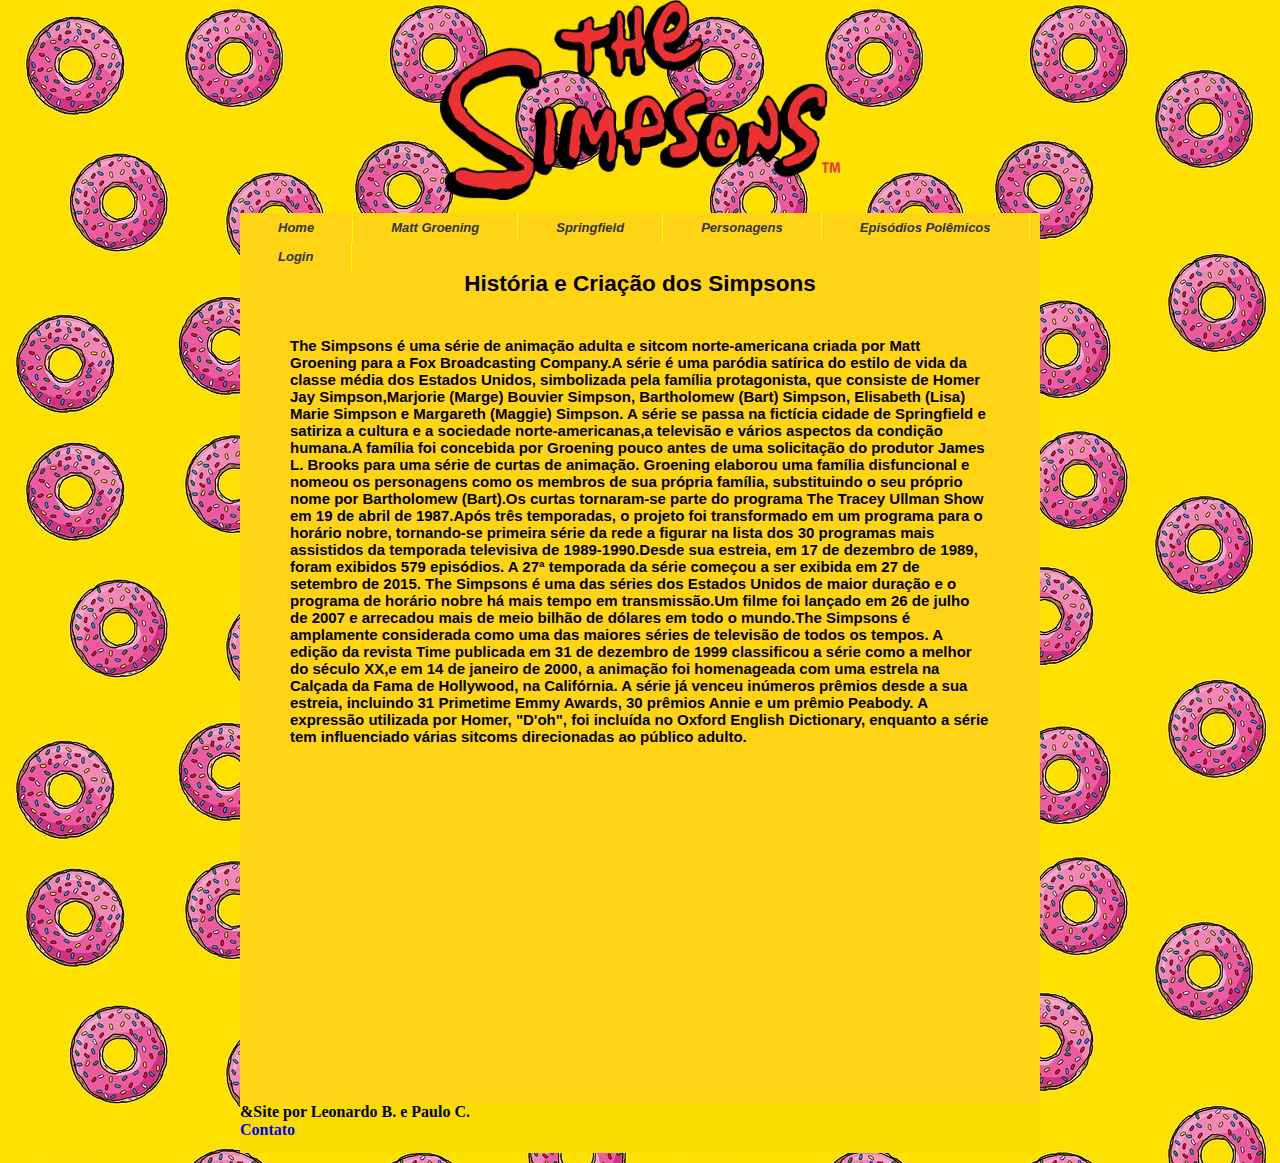
<file: Index.html>
<!DOCTYPE html>
<head>
    <meta charset="UTF-8">
<center><img src="Logo.png" width="400" height="200"></center>
<link rel="stylesheet" type="text/css" href="CSSsite.css"/>
	</head>
<body>
 <div id="site">
  <header>
  <nav>
  <ul class="menu">
        <li><a href="Index.html">Home</a></li>
		<li><a href="#">Matt Groening</a>
			<ul>
				<li><a href="MattHistoria.html">História</a></li>
				<li><a href="MattCriacoes.html">Criações</a></li>
			</ul>
		</li>
		<li><a href="PagSpringfield.html">Springfield</a></li>
		<li><a href="#">Personagens</a>				
			<ul>
				<li><a href="Homer.html">Homer Simpson</a></li>
				<li><a href="Marge.html">Marge Simpson</a></li>
				<li><a href="Bart.html">Bart Simpson</a></li>
				<li><a href="Lisa.html">Lisa Simpson</a></li>
				<li><a href="Maggie.html">Maggie Simpson</a></li>		
			</ul>
				</li>
        <li><a href="EpPolemicos.html">Episódios Polêmicos</a></li>
      <li><a href="Login.html">Login</a></li>
	</ul>
	</nav>
	</header>
	<article>
	<center>
	<h2>História e Criação dos Simpsons</h2>
	<font size="3">  <p>The Simpsons é uma série de animação adulta e sitcom norte-americana criada por Matt Groening para a Fox Broadcasting Company.A série é uma paródia satírica do estilo de vida da classe média dos Estados Unidos, simbolizada 
		pela família protagonista, que consiste de Homer Jay Simpson,Marjorie (Marge) Bouvier Simpson, Bartholomew (Bart) Simpson, Elisabeth (Lisa) Marie Simpson e Margareth (Maggie) Simpson. A série se passa na fictícia cidade de Springfield 
		e satiriza a cultura e a sociedade norte-americanas,a televisão e vários aspectos da condição humana.A família foi concebida por Groening pouco antes de uma solicitação do produtor James L. Brooks para uma série de curtas de animação.
		Groening elaborou uma família disfuncional e nomeou os personagens como os membros de sua própria família, substituindo o seu próprio nome por Bartholomew (Bart).Os curtas tornaram-se parte do programa The Tracey Ullman Show em 19 de 
		abril de 1987.Após três temporadas, o projeto foi transformado em um programa para o horário nobre, tornando-se primeira série da rede a figurar na lista dos 30 programas mais assistidos da temporada televisiva de 1989-1990.Desde sua 
		estreia, em 17 de dezembro de 1989, foram exibidos 579 episódios. A 27ª temporada da série começou a ser exibida em 27 de setembro de 2015. The Simpsons é uma das séries dos Estados Unidos de maior duração e o programa de horário nobre 
		há mais tempo em transmissão.Um filme foi lançado em 26 de julho de 2007 e arrecadou mais de meio bilhão de dólares em todo o mundo.The Simpsons é amplamente considerada como uma das maiores séries de televisão de todos os tempos. A edição
		da revista Time publicada em 31 de dezembro de 1999 classificou a série como a melhor do século XX,e em 14 de janeiro de 2000, a animação foi homenageada com uma estrela na Calçada da Fama de Hollywood, na Califórnia. A série já venceu 
		inúmeros prêmios desde a sua estreia, incluindo 31 Primetime Emmy Awards, 30 prêmios Annie e um prêmio Peabody. A expressão utilizada por Homer, "D'oh", foi incluída no Oxford English Dictionary, enquanto a série tem influenciado várias sitcoms 
		direcionadas ao público adulto.</p></font>
	<iframe width="560" height="315" src="https://www.youtube.com/embed/tmQLIVE44xA" frameborder="0" allowfullscreen></iframe>
	</center>
	</article>
  
	<footer>
		&Site por Leonardo B. e Paulo C.
		<br><a href="Contato.html">Contato</a>
	</footer>
	</div>	
	</body>
</html>
</file>
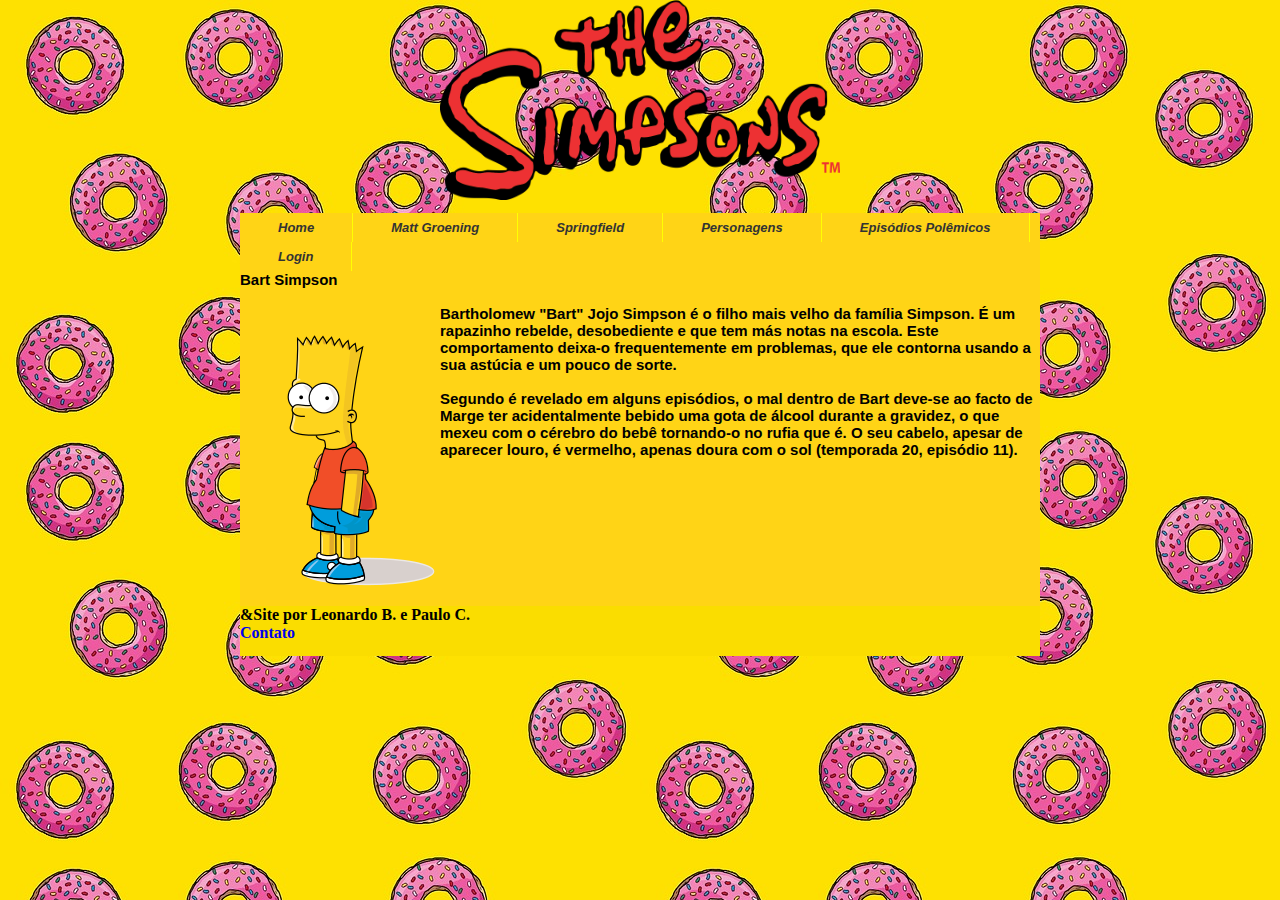
<file: Bart.html>
<!DOCTYPE html>
<head>
    <meta charset="UTF-8">
<center><img src="Logo.png" width="400" height="200"></center>
<link rel="stylesheet" type="text/css" href="CSSsite.css"/>
	</head>
<body>
 <div id="site">
  <header>
  <nav>
  <ul class="menu">
        <li><a href="Index.html">Home</a></li>
		<li><a href="#">Matt Groening</a>
			<ul>
				<li><a href="MattHistoria.html">História</a></li>
				<li><a href="MattCriacoes.html">Criações</a></li>
			</ul>
		</li>
		<li><a href="PagSpringfield.html">Springfield</a></li>
		<li><a href="#">Personagens</a>				
			<ul>
				<li><a href="Homer.html">Homer Simpson</a></li>
				<li><a href="Marge.html">Marge Simpson</a></li>
				<li><a href="Bart.html">Bart Simpson</a></li>
				<li><a href="Lisa.html">Lisa Simpson</a></li>
				<li><a href="Maggie.html">Maggie Simpson</a></li>	
			</ul>
				</li>
        <li><a href="EpPolemicos.html">Episódios Polêmicos</a></li>
      <li><a href="Login.html">Login</a></li>
	</ul>
	</nav>
	</header>
	<article>
	<!-- Parte futuramente em CSS-->
	<br><br>
	<font size="5"> <b>Bart Simpson </font>
	<br><br>
	<div class="Homer">
	<img src="Bart.png">
	</div>
	<font size="3">
	Bartholomew "Bart" Jojo Simpson é o filho
	mais velho da família Simpson. É um rapazinho
	rebelde, desobediente e que tem más notas na
	escola. Este comportamento deixa-o frequentemente
	em problemas, que ele contorna usando a sua astúcia e um pouco de sorte.<br>
	<br>
	Segundo é revelado em alguns episódios, o mal
	dentro de Bart deve-se ao facto de Marge ter
	acidentalmente bebido uma gota de álcool durante
	a gravidez, o que mexeu com o cérebro do bebê
	tornando-o no rufia que é. O seu cabelo, apesar
	de aparecer louro, é vermelho, apenas doura com o sol (temporada 20, episódio 11).<br>
	<br>
	</font>
	</article>
	<footer>
		&Site por Leonardo B. e Paulo C.
		<br><a href="Contato.html">Contato</a>
	</footer>
	</div>	
	</body>
</html>
</file>
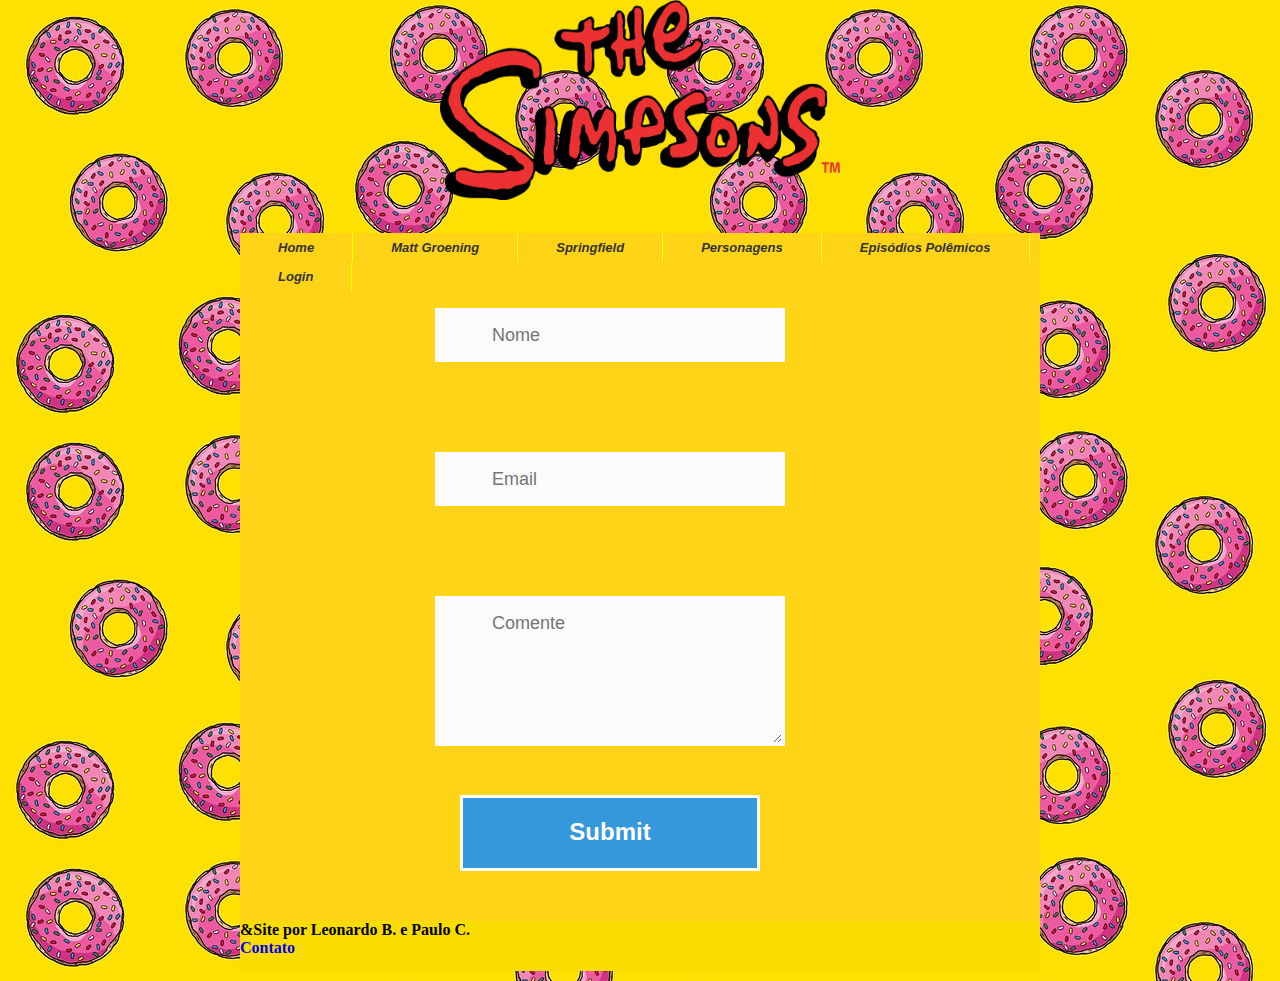
<file: Contato.html>
<!DOCTYPE html>
<html>
    <meta charset="UTF-8">
	<head>
	<center><img src="Logo.png" width="400" height="200"></center>
		<link rel="stylesheet" type="text/css" href="CSSsite.css"/>
	</head>
<body>
 <div id="site">
  <header>
  <nav>
  <ul class="menu">
        <li><a href="Index.html">Home</a></li>
		<li><a href="#">Matt Groening</a>
			<ul>
				<li><a href="MattHistoria.html">História</a></li>
				<li><a href="MattCriacoes.html">Criações</a></li>
			</ul>
		</li>
		<li><a href="PagSpringfield.html">Springfield</a></li>
		<li><a href="#">Personagens</a>				
			<ul>
				<li><a href="Homer.html">Homer Simpson</a></li>
				<li><a href="Marge.html">Marge Simpson</a></li>
				<li><a href="Bart.html">Bart Simpson</a></li>
				<li><a href="Lisa.html">Lisa Simpson</a></li>
				<li><a href="Maggie.html">Maggie Simpson</a></li>		
			</ul>
				</li>
        <li><a href="EpPolemicos.html">Episódios Polêmicos</a></li>   
      <li><a href="Login.html">Login</a></li>
	</ul>
	</nav>
	</header>
	<article>
	<center>
	<div id="form-main">
  <div id="form-div">
 
    <form class="form" name="form1" id="form1">
      
      <p class="name">
        <input name="name" type="text" class="feedback-input" pattern="[a-z\s]+$" placeholder="Nome" id="name" required>
      </p>
      
      <p class="email">
        <input name="email" type="email" class="feedback-input" id="email" placeholder="Email" required>
      </p>
      
      <p class="text">
        <textarea name="text" class="feedback-input" id="comment" placeholder="Comente" required></textarea>
      </p>
      
      
      <div class="submit">
        <input type="submit" id="button-blue"/>
      </div>
    </form>
	
  </div>
	</center>
	</article>
  
	<footer>
		&Site por Leonardo B. e Paulo C.
		<br><a href="Contato.html">Contato</a>
	</footer>
	</div>	
	</body>
</html>
</file>
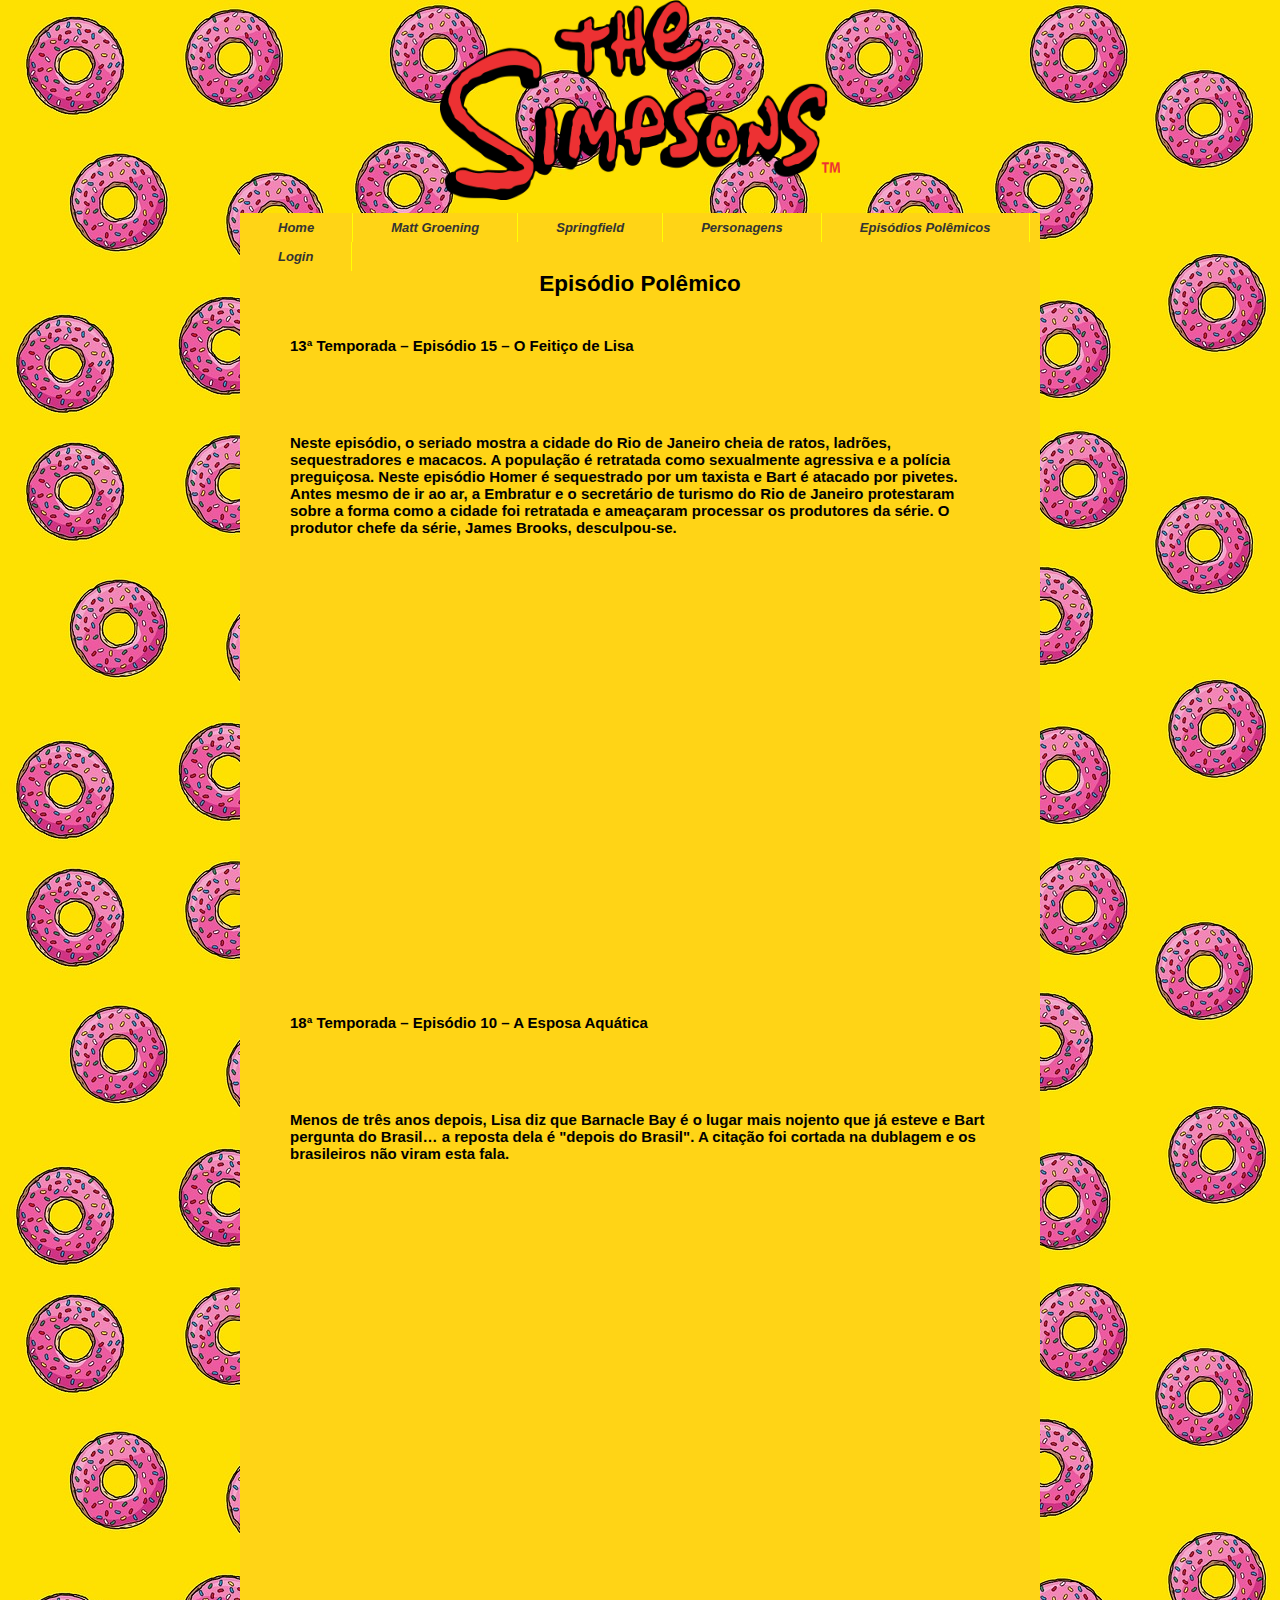
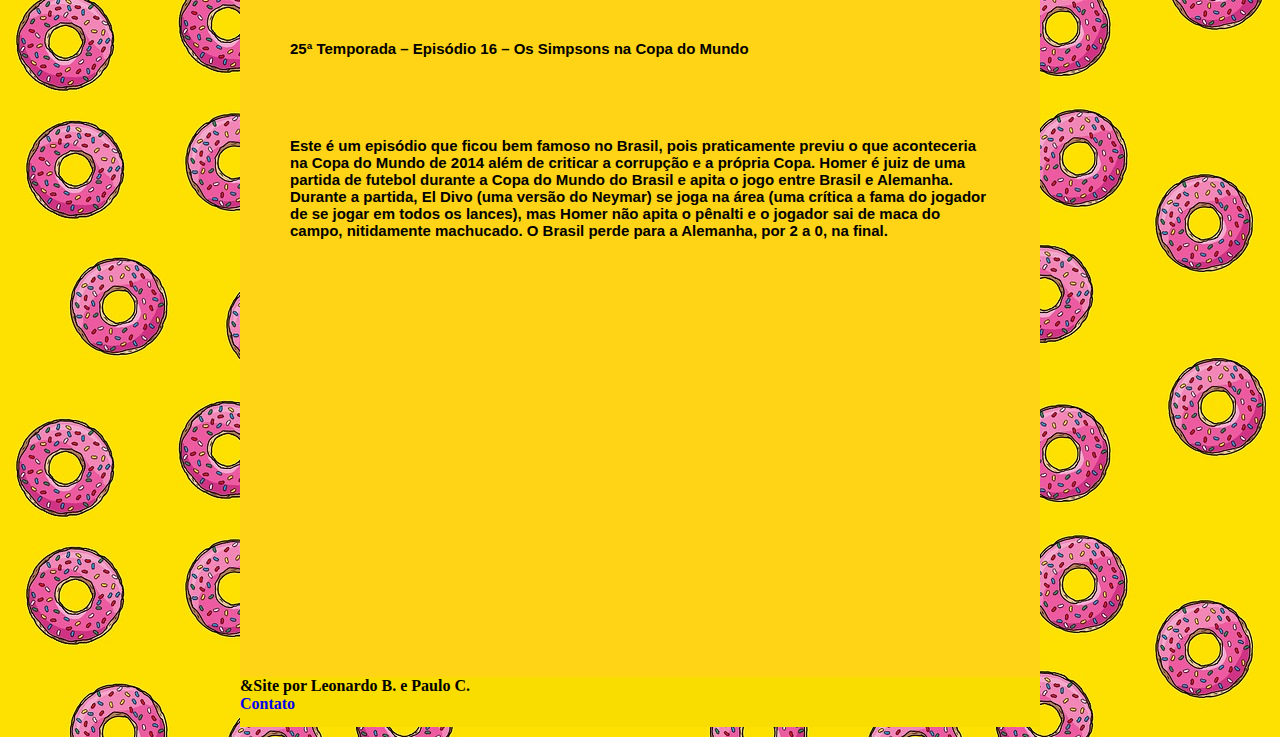
<file: EpPolemicos.html>
<!DOCTYPE html>
<head>
    <meta charset="UTF-8">
<center><img src="Logo.png" width="400" height="200"></center>
<link rel="stylesheet" type="text/css" href="CSSsite.css"/>
	</head>
<body>
 <div id="site">
  <header>
  <nav>
  <ul class="menu">
       <li><a href="Index.html">Home</a></li>
		<li><a href="#">Matt Groening</a>
			<ul>
				<li><a href="MattHistoria.html">História</a></li>
				<li><a href="MattCriacoes.html">Criações</a></li>
			</ul>
		</li>
		<li><a href="PagSpringfield.html">Springfield</a></li>
		<li><a href="#">Personagens</a>				
			<ul>
				<li><a href="Homer.html">Homer Simpson</a></li>
				<li><a href="Marge.html">Marge Simpson</a></li>
				<li><a href="Bart.html">Bart Simpson</a></li>
				<li><a href="Lisa.html">Lisa Simpson</a></li>
				<li><a href="Maggie.html">Maggie Simpson</a></li>	
			</ul>
				</li>
        <li><a href="EpPolemicos.html">Episódios Polêmicos</a></li> 
      <li><a href="Login.html">Login</a></li>
	</ul>
	</nav>
	</header>
	<article>
	<center>
	<h2>Episódio Polêmico</h2>
	<font>
	<p>13ª Temporada – Episódio 15 – O Feitiço de Lisa</p>
	<p>Neste episódio, o seriado mostra a cidade do Rio de Janeiro cheia de ratos, ladrões, sequestradores
	e macacos.  A população é retratada como sexualmente agressiva e a polícia preguiçosa. Neste episódio 
	Homer é sequestrado por um taxista e Bart é atacado por pivetes. Antes mesmo de ir ao ar, a Embratur e 
	o secretário de turismo do Rio de Janeiro protestaram sobre a forma como a cidade foi retratada e ameaçaram
	processar os produtores da série. O produtor chefe da série, James Brooks, desculpou-se.</p>
	<font/>
	<iframe src="https://player.vimeo.com/video/90722713" width="560" height="315" frameborder="0"  allowfullscreen></iframe></p>
	<font>
	<p>18ª Temporada – Episódio 10 – A Esposa Aquática</p>
	
	<p>Menos de três anos depois, Lisa diz que Barnacle Bay é o lugar mais nojento que já esteve e 
	Bart pergunta do Brasil… a reposta dela é "depois do Brasil". A citação foi cortada na dublagem 
	e os brasileiros não viram esta fala.</p>
	<font/>
	<p><iframe width="560" height="315" src="https://www.youtube.com/embed/_m87sdDzwHs" frameborder="0" allowfullscreen></iframe></p>
	<font>
	<p>25ª Temporada – Episódio 16 – Os Simpsons na Copa do Mundo</p>
	
	<p>Este é um episódio que ficou bem famoso no Brasil, pois praticamente previu o que aconteceria na Copa do Mundo de 2014 além 
	de criticar a corrupção e a própria Copa. Homer é juiz de uma partida de futebol durante a Copa do Mundo do Brasil e apita o 
	jogo entre Brasil e Alemanha. Durante a partida, El Divo (uma versão do Neymar) se joga na área (uma crítica a fama do jogador 
	de se jogar em todos os lances), mas Homer não apita o pênalti e o jogador sai de maca do campo, nitidamente machucado.	O Brasil
	perde para a Alemanha, por 2 a 0, na final.</p>
	<font/><p>
	<iframe width="560" height="315" src="https://www.youtube.com/embed/Yj9KfIc9BOI" frameborder="0" allowfullscreen></iframe>
	</p>
	</center>
	</article>
  
	<footer>
		&Site por Leonardo B. e Paulo C.
		<br><a href="Contato.html">Contato</a>
	</footer>
	</div>	
	</body>
</html>
</file>
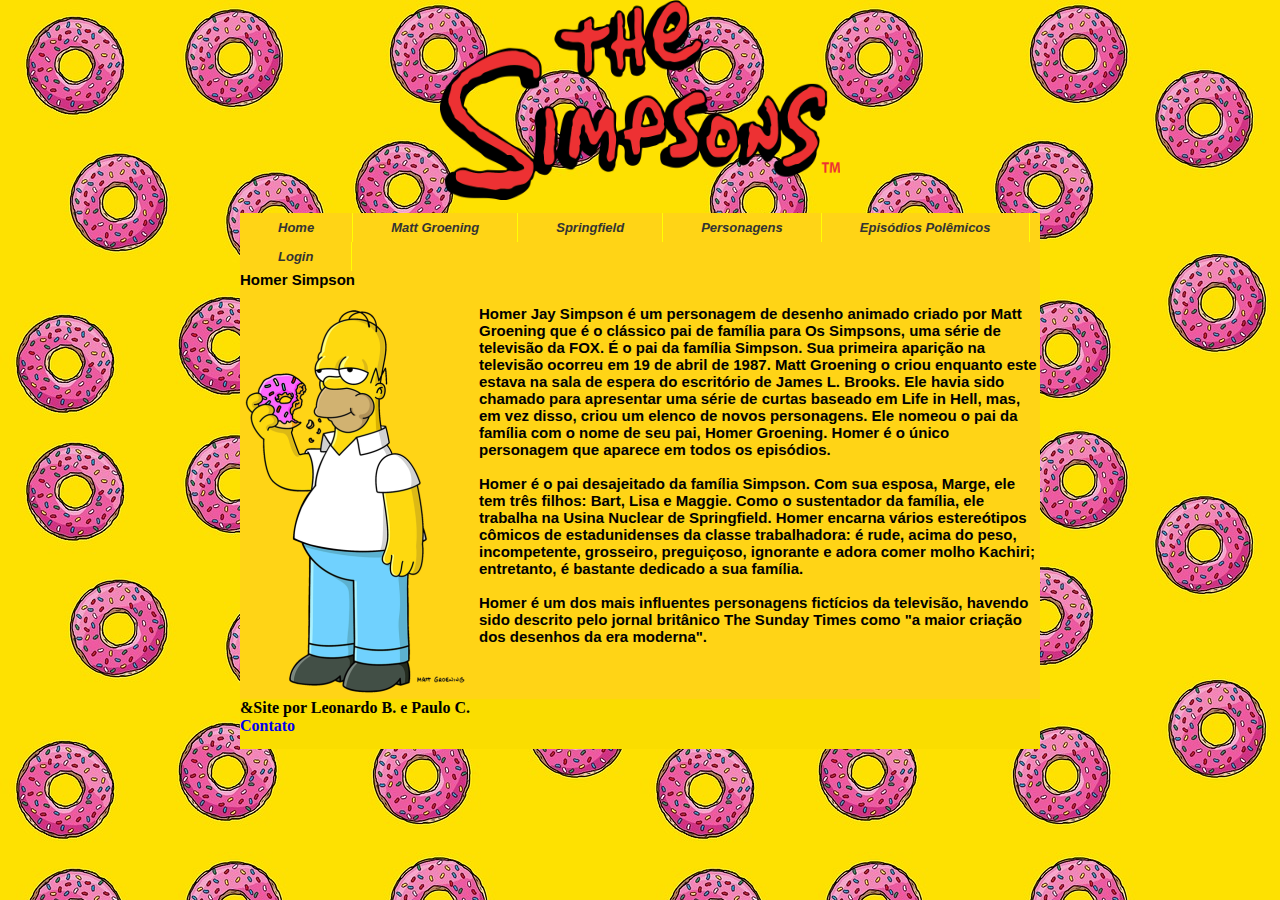
<file: Homer.html>
<!DOCTYPE html>
<head>
    <meta charset="UTF-8">
<center><img src="Logo.png" width="400" height="200"></center>
<link rel="stylesheet" type="text/css" href="CSSsite.css"/>
	</head>
<body>
 <div id="site">
  <header>
  <nav>
  <ul class="menu">
        <li><a href="Index.html">Home</a></li>
		<li><a href="#">Matt Groening</a>
			<ul>
				<li><a href="MattHistoria.html">História</a></li>
				<li><a href="MattCriacoes.html">Criações</a></li>
			</ul>
		</li>
		<li><a href="PagSpringfield.html">Springfield</a></li>
		<li><a href="#">Personagens</a>				
			<ul>
				<li><a href="Homer.html">Homer Simpson</a></li>
				<li><a href="Marge.html">Marge Simpson</a></li>
				<li><a href="Bart.html">Bart Simpson</a></li>
				<li><a href="Lisa.html">Lisa Simpson</a></li>
				<li><a href="Maggie.html">Maggie Simpson</a></li>	
			</ul>
				</li>
        <li><a href="EpPolemicos.html">Episódios Polêmicos</a></li>
      <li><a href="Login.html">Login</a></li>
	</ul>
	</nav>
	</header>
	<article>
	<!-- Parte futuramente em CSS-->
	<br><br>
	<font size="5"> <b>Homer Simpson </font>
	<br><br>
	<div class="Homer">
	<img src="Homer.png">
	</div>
	<font size="3">
	Homer Jay Simpson é um personagem de desenho animado
	criado por Matt Groening que é o clássico pai de família
	para Os Simpsons, uma série de televisão da FOX. É o pai
	da família Simpson. Sua primeira aparição na televisão 
	ocorreu em 19 de abril de 1987. Matt Groening o criou 
	enquanto este estava na sala de espera do escritório de 
	James L. Brooks. Ele havia sido chamado para apresentar 
	uma série de curtas baseado em Life in Hell, mas, em vez 
	disso, criou um elenco de novos personagens. Ele nomeou 
	o pai da família com o nome de seu pai, Homer Groening. 
	Homer é o único personagem que aparece em todos os episódios.<br>
	<br>
	Homer é o pai desajeitado da família Simpson. Com sua esposa,
	Marge, ele tem três filhos: Bart, Lisa e Maggie. Como o sustentador
	da família, ele trabalha na Usina Nuclear de Springfield. Homer 
	encarna vários estereótipos cômicos de estadunidenses da classe 
	trabalhadora: é rude, acima do peso, incompetente, grosseiro, preguiçoso,
	ignorante e adora comer molho Kachiri; entretanto, é bastante dedicado a sua família.<br>
	<br>
	Homer é um dos mais influentes personagens fictícios da televisão,
	havendo sido descrito pelo jornal britânico The Sunday Times como 
	"a maior criação dos desenhos da era moderna".<br>
	<br>
	</font>
	</article>
	<footer>
		&Site por Leonardo B. e Paulo C.
		<br><a href="Contato.html">Contato</a>
	</footer>
	</div>	
	</body>
</html>
</file>
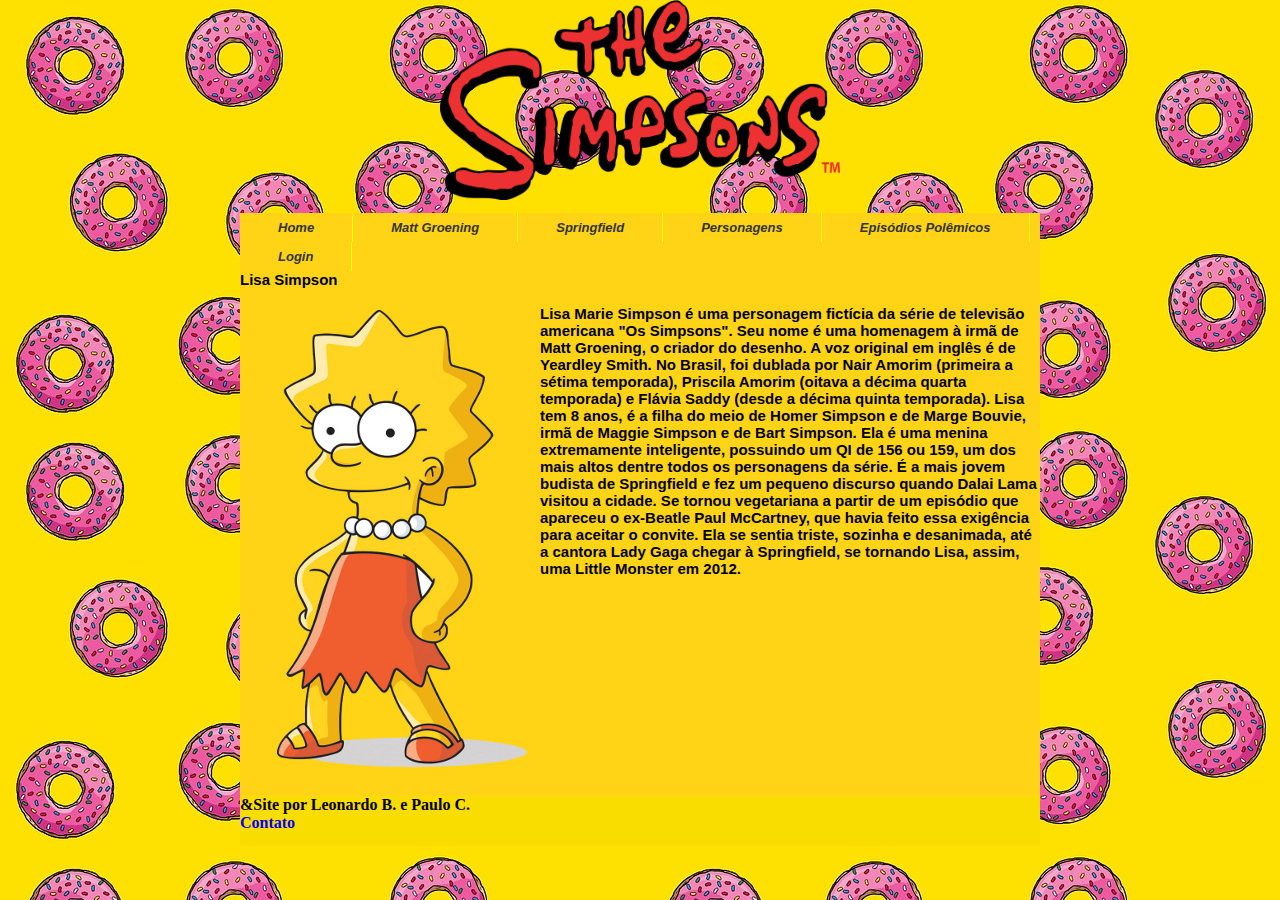
<file: Lisa.html>
<!DOCTYPE html>
<head>
    <meta charset="UTF-8">
<center><img src="Logo.png" width="400" height="200"></center>
<link rel="stylesheet" type="text/css" href="CSSsite.css"/>
	</head>
<body>
 <div id="site">
  <header>
  <nav>
  <ul class="menu">
        <li><a href="Index.html">Home</a></li>
		<li><a href="#">Matt Groening</a>
			<ul>
				<li><a href="MattHistoria.html">História</a></li>
				<li><a href="MattCriacoes.html">Criações</a></li>
			</ul>
		</li>
		<li><a href="PagSpringfield.html">Springfield</a></li>
		<li><a href="#">Personagens</a>				
			<ul>
				<li><a href="Homer.html">Homer Simpson</a></li>
				<li><a href="Marge.html">Marge Simpson</a></li>
				<li><a href="Bart.html">Bart Simpson</a></li>
				<li><a href="Lisa.html">Lisa Simpson</a></li>
				<li><a href="Maggie.html">Maggie Simpson</a></li>	
			</ul>
				</li>
        <li><a href="EpPolemicos.html">Episódios Polêmicos</a></li>  
      <li><a href="Login.html">Login</a></li>
	</ul>
	</nav>
	</header>
	<article>
	<!-- Parte futuramente em CSS-->
	<br><br>
	<font size="5"> <b>Lisa Simpson </font>
	<br><br>
	<div class="Homer">
	<img src="Lisa.png">
	</div>
	<font size="3">
	Lisa Marie Simpson é uma personagem fictícia
	da série de televisão americana "Os Simpsons".
	Seu nome é uma homenagem à irmã de Matt Groening,
	o criador do desenho. A voz original em inglês é
	de Yeardley Smith. No Brasil, foi dublada por
	Nair Amorim (primeira a sétima temporada), Priscila
	Amorim (oitava a décima quarta temporada) e Flávia
	Saddy (desde a décima quinta temporada). Lisa tem 8
	anos, é a filha do meio de Homer Simpson e de Marge
	Bouvie, irmã de Maggie Simpson e de Bart Simpson.
	Ela é uma menina extremamente inteligente, possuindo
	um QI de 156 ou 159, um dos mais altos dentre todos
	os personagens da série. É a mais jovem budista de
	Springfield e fez um pequeno discurso quando Dalai
	Lama visitou a cidade. Se tornou vegetariana a partir
	de um episódio que apareceu o ex-Beatle Paul McCartney,
	que havia feito essa exigência para aceitar o convite.
	Ela se sentia triste, sozinha e desanimada, até a cantora
	Lady Gaga chegar à Springfield, se tornando Lisa, assim, uma Little Monster em 2012.<br>
	<br>
	</font>
	</article>
	<footer>
		&Site por Leonardo B. e Paulo C.
		<br><a href="Contato.html">Contato</a>
	</footer>
	</div>	
	</body>
</html>
</file>
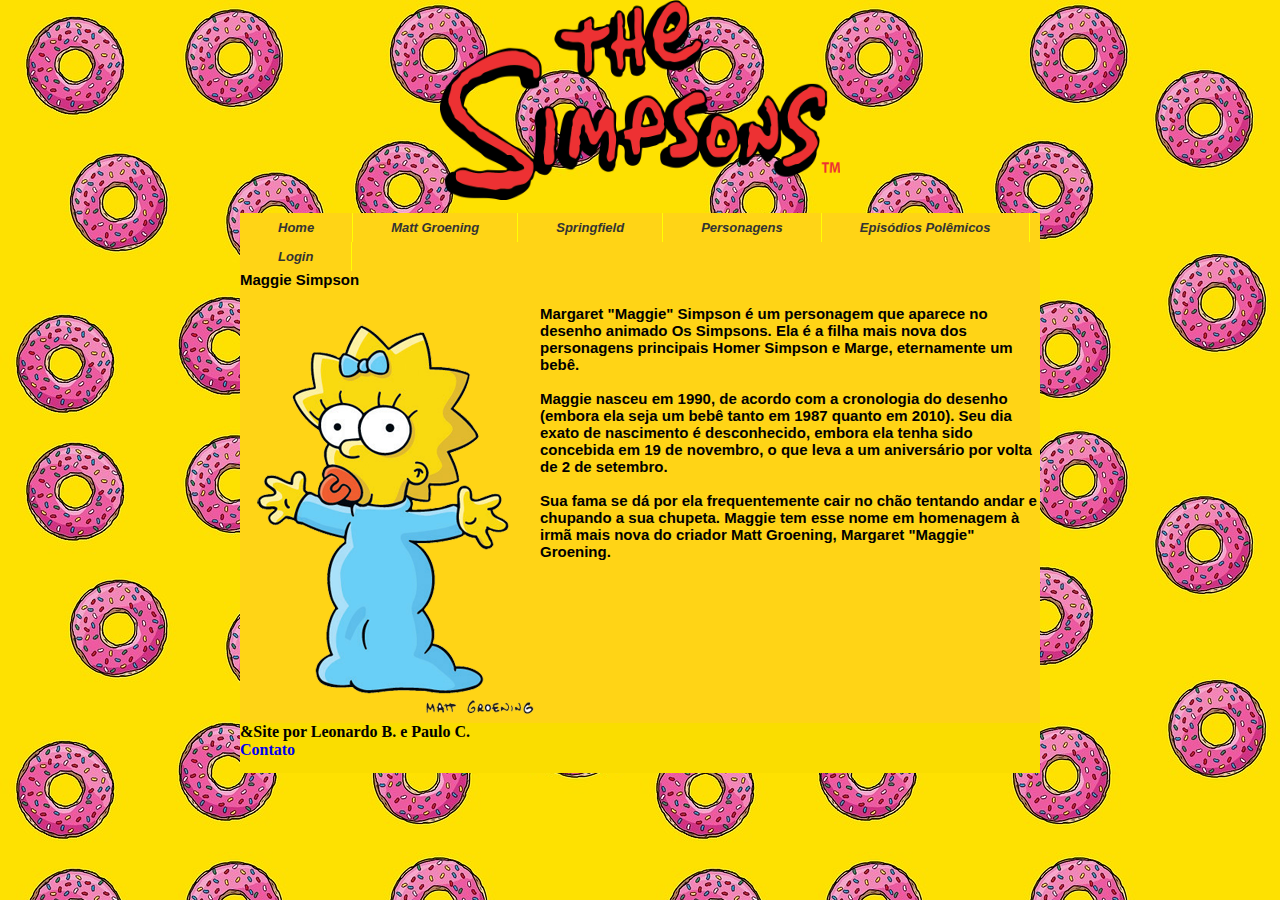
<file: Maggie.html>
<!DOCTYPE html>
<head>
    <meta charset="UTF-8">
<center><img src="Logo.png" width="400" height="200"></center>
<link rel="stylesheet" type="text/css" href="CSSsite.css"/>
	</head>
<body>
 <div id="site">
  <header>
  <nav>
  <ul class="menu">
       <li><a href="Index.html">Home</a></li>
		<li><a href="#">Matt Groening</a>
			<ul>
				<li><a href="MattHistoria.html">História</a></li>
				<li><a href="MattCriacoes.html">Criações</a></li>
			</ul>
		</li>
		<li><a href="#">Springfield</a></li>
		<li><a href="#">Personagens</a>				
			<ul>
				<li><a href="Homer.html">Homer Simpson</a></li>
				<li><a href="Marge.html">Marge Simpson</a></li>
				<li><a href="Bart.html">Bart Simpson</a></li>
				<li><a href="Lisa.html">Lisa Simpson</a></li>
				<li><a href="Maggie.html">Maggie Simpson</a></li>	
			</ul>
				</li>
        <li><a href="EpPolemicos.html">Episódios Polêmicos</a></li>  
      <li><a href="Login.html">Login</a></li>
	</ul>
	</nav>
	</header>
	<article>
	<!-- Parte futuramente em CSS-->
	<br><br>
	<font size="5"> <b>Maggie Simpson </font>
	<br><br>
	<div class="Homer">
	<img src="Maggie.png">
	</div>
	<font size="3">
	Margaret "Maggie" Simpson é um personagem que
	aparece no desenho animado Os Simpsons. Ela é
	a filha mais nova dos personagens principais 
	Homer Simpson e Marge, eternamente um bebê.<br>
	<br>
	Maggie nasceu em 1990, de acordo com a cronologia
	do desenho (embora ela seja um bebê tanto em 1987
	quanto em 2010). Seu dia exato de nascimento é 
	desconhecido, embora ela tenha sido concebida em
	19 de novembro, o que leva a um aniversário por volta de 2 de setembro.<br>
	<br>
	Sua fama se dá por ela frequentemente cair 
	no chão tentando andar e chupando a sua chupeta.
	Maggie tem esse nome em homenagem à irmã mais
	nova do criador Matt Groening, Margaret "Maggie" Groening.<br>
	<br>
	</font>
	</article>
	<footer>
		&Site por Leonardo B. e Paulo C.
		<br><a href="Contato.html">Contato</a>
	</footer>
	</div>	
	</body>
</html>
</file>
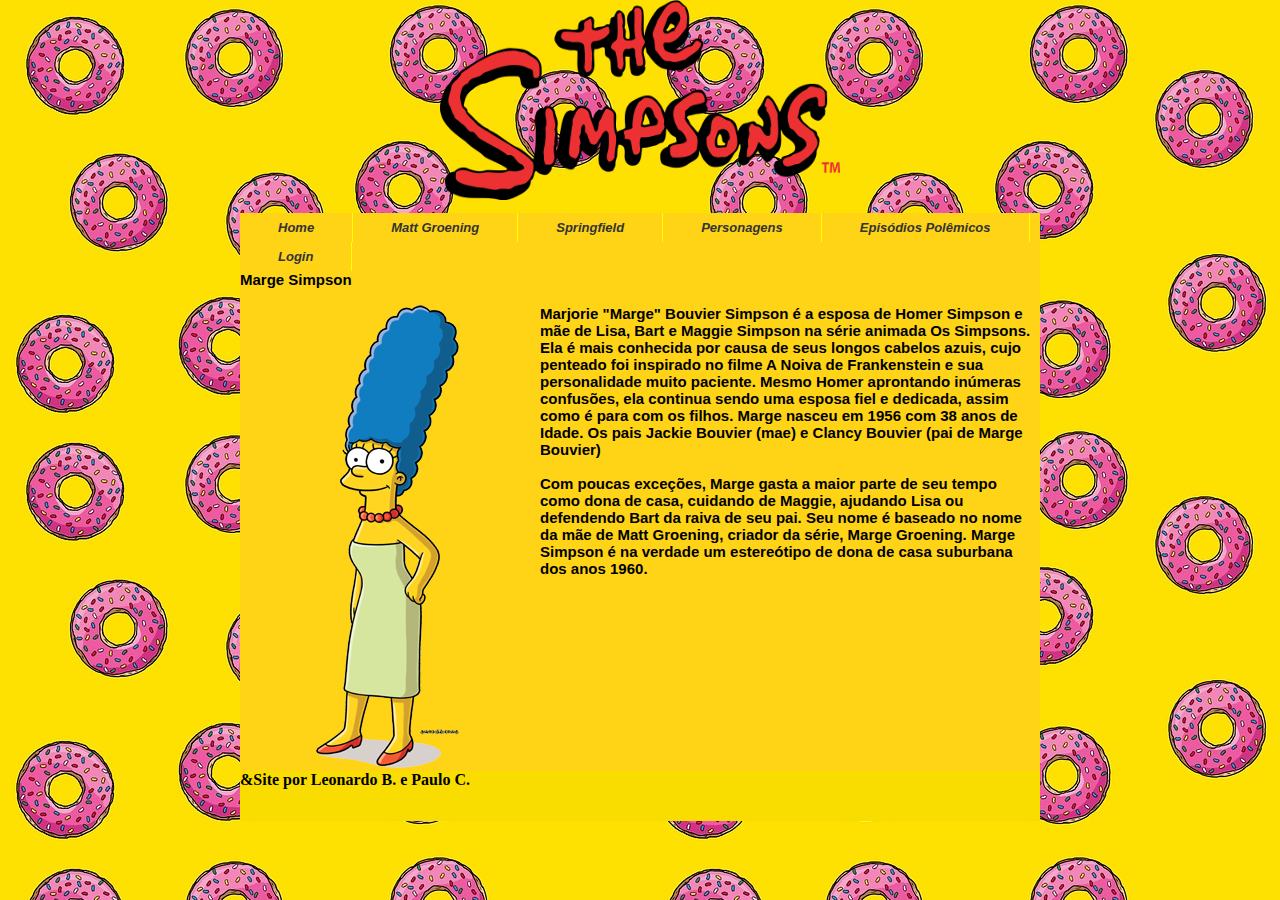
<file: Marge.html>
<!DOCTYPE html>
<head>
    <meta charset="UTF-8">
<center><img src="Logo.png" width="400" height="200"></center>
<link rel="stylesheet" type="text/css" href="CSSsite.css"/>
	</head>
<body>
 <div id="site">
  <header>
  <nav>
  <ul class="menu">
       <li><a href="Index.html">Home</a></li>
		<li><a href="#">Matt Groening</a>
			<ul>
				<li><a href="MattHistoria.html">História</a></li>
				<li><a href="MattCriacoes.html">Criações</a></li>
			</ul>
		</li>
		<li><a href="PagSpringfield.html">Springfield</a></li>
		<li><a href="#">Personagens</a>				
			<ul>
				<li><a href="Homer.html">Homer Simpson</a></li>
				<li><a href="Marge.html">Marge Simpson</a></li>
				<li><a href="Bart.html">Bart Simpson</a></li>
				<li><a href="Lisa.html">Lisa Simpson</a></li>
				<li><a href="Maggie.html">Maggie Simpson</a></li>	
			</ul>
				</li>
        <li><a href="EpPolemicos.html">Episódios Polêmicos</a></li>
      <li><a href="Login.html">Login</a></li>
	</ul>
	</nav>
	</header>
	<article>
	<!-- Parte futuramente em CSS-->
	<br><br>
	<font size="5"> <b>Marge Simpson </font>
	<br><br>
	<div class="Homer">
	<img src="Marge.png">
	</div>
	<font size="3">
	Marjorie "Marge" Bouvier Simpson é a esposa de Homer 
	Simpson e mãe de Lisa, Bart e Maggie Simpson na série
	animada Os Simpsons. Ela é mais conhecida por causa
	de seus longos cabelos azuis, cujo penteado foi inspirado
	no filme A Noiva de Frankenstein e sua personalidade
	muito paciente. Mesmo Homer aprontando inúmeras confusões,
	ela continua sendo uma esposa fiel e dedicada, assim como
	é para com os filhos. Marge nasceu em 1956 com 38 anos de Idade.
	Os pais Jackie Bouvier (mae) e Clancy Bouvier (pai de Marge Bouvier)<br>
	<br>
	Com poucas exceções, Marge gasta a maior parte de seu tempo
	como dona de casa, cuidando de Maggie, ajudando Lisa ou
	defendendo Bart da raiva de seu pai. Seu nome é baseado
	no nome da mãe de Matt Groening, criador da série, Marge
	Groening. Marge Simpson é na verdade um estereótipo de
	dona de casa suburbana dos anos 1960.<br>
	<br>
	</font>
	</article>
	<footer>
		&Site por Leonardo B. e Paulo C.
	</footer>
	</div>	
	</body>
</html>
</file>
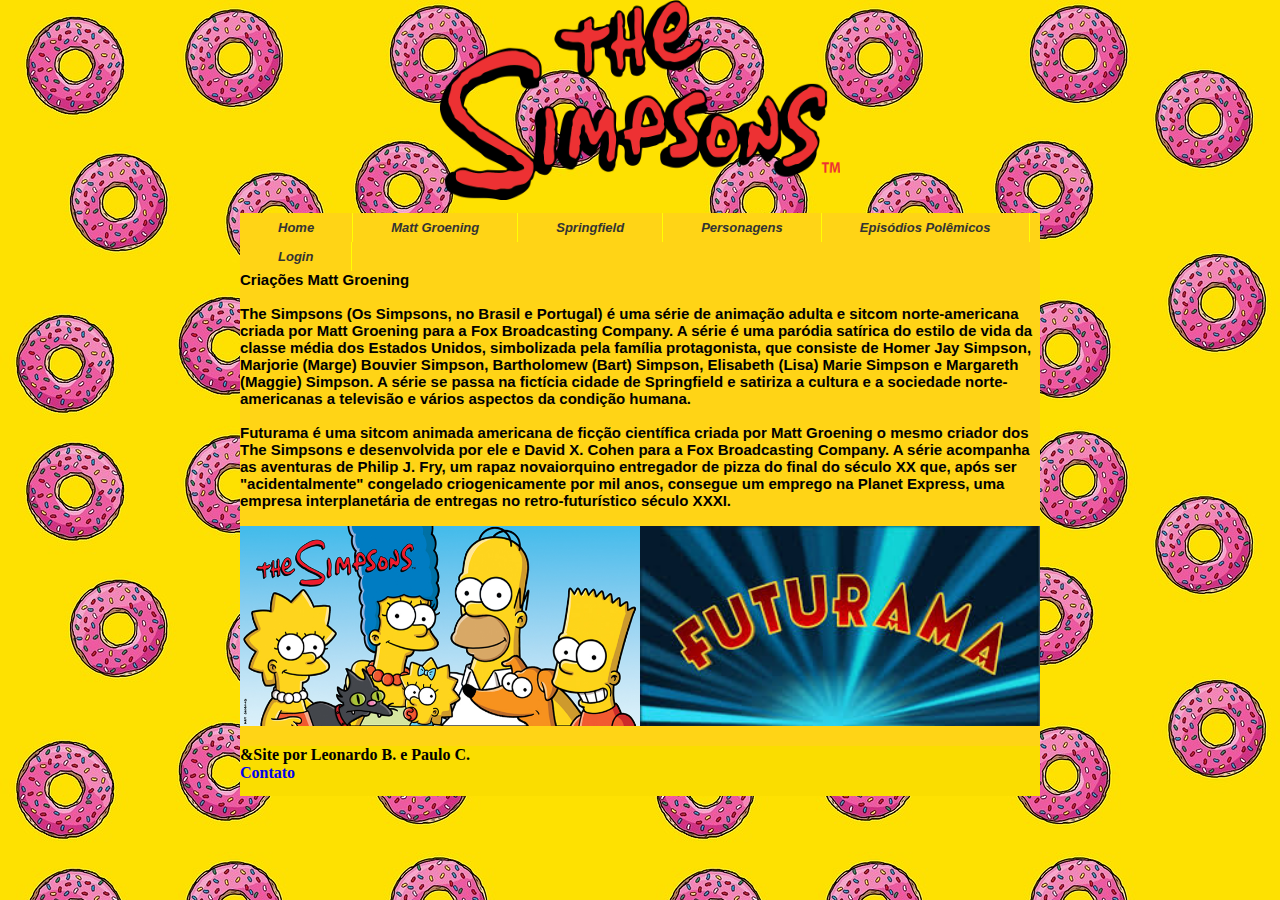
<file: MattCriacoes.html>
<!DOCTYPE html>
<head>
    <meta charset="UTF-8">
<center><img src="Logo.png" width="400" height="200"></center>
<link rel="stylesheet" type="text/css" href="CSSsite.css"/>
	</head>
<body>
 <div id="site">
  <header>
  <nav>
  <ul class="menu">
        <li><a href="Index.html">Home</a></li>
		<li><a href="#">Matt Groening</a>
			<ul>
				<li><a href="MattHistoria.html">História</a></li>
				<li><a href="MattCriacoes.html">Criações</a></li>
			</ul>
		</li>
		<li><a href="PagSpringfield.html">Springfield</a></li>
		<li><a href="#">Personagens</a>				
			<ul>
				<li><a href="Homer.html">Homer Simpson</a></li>
				<li><a href="Marge.html">Marge Simpson</a></li>
				<li><a href="Bart.html">Bart Simpson</a></li>
				<li><a href="Lisa.html">Lisa Simpson</a></li>
				<li><a href="Maggie.html">Maggie Simpson</a></li>	
			</ul>
				</li>
        <li><a href="EpPolemicos.html">Episódios Polêmicos</a></li>  
      <li><a href="Login.html">Login</a></li>
	</ul>
	</nav>
	</header>
	<article>
	<!-- Parte futuramente em CSS-->
	<br><br>
	<br>
	<font size="5"> <b>Criações Matt Groening </font>
	<br><br>
	<font size="3">
	 The Simpsons (Os Simpsons, no Brasil e Portugal) é uma série de
	 animação adulta e sitcom norte-americana criada por Matt Groening
	 para a Fox Broadcasting Company. A série é uma paródia satírica
	 do estilo de vida da classe média dos Estados Unidos, simbolizada
	 pela família protagonista, que consiste de Homer Jay Simpson, Marjorie
	 (Marge) Bouvier Simpson, Bartholomew (Bart) Simpson, Elisabeth (Lisa)
	 Marie Simpson e Margareth (Maggie) Simpson. A série se passa na fictícia
	 cidade de Springfield e satiriza a cultura e a sociedade norte-americanas
	 a televisão e vários aspectos da condição humana.<br>
	 <br>
	 Futurama é uma sitcom animada americana de ficção científica criada por Matt
	 Groening o mesmo criador dos The Simpsons e desenvolvida por ele e David X.
	 Cohen para a Fox Broadcasting Company. A série acompanha as aventuras de Philip
	 J. Fry, um rapaz novaiorquino entregador de pizza do final do século XX que, 
	 após ser "acidentalmente" congelado criogenicamente por mil anos, consegue um
	 emprego na Planet Express, uma empresa interplanetária de entregas no retro-futurístico século XXXI.<br>
	 <br>
	 <img src="Simpsons.jpg" height="200" width="400"><img src="Futurama.jpg" height="200" width="400"><br>
	 <br>
	 </font> 
	</article>
	<footer>
		&Site por Leonardo B. e Paulo C.
		<br><a href="Contato.html">Contato</a>
	</footer>
	</div>	
	</body>
</html>
</file>
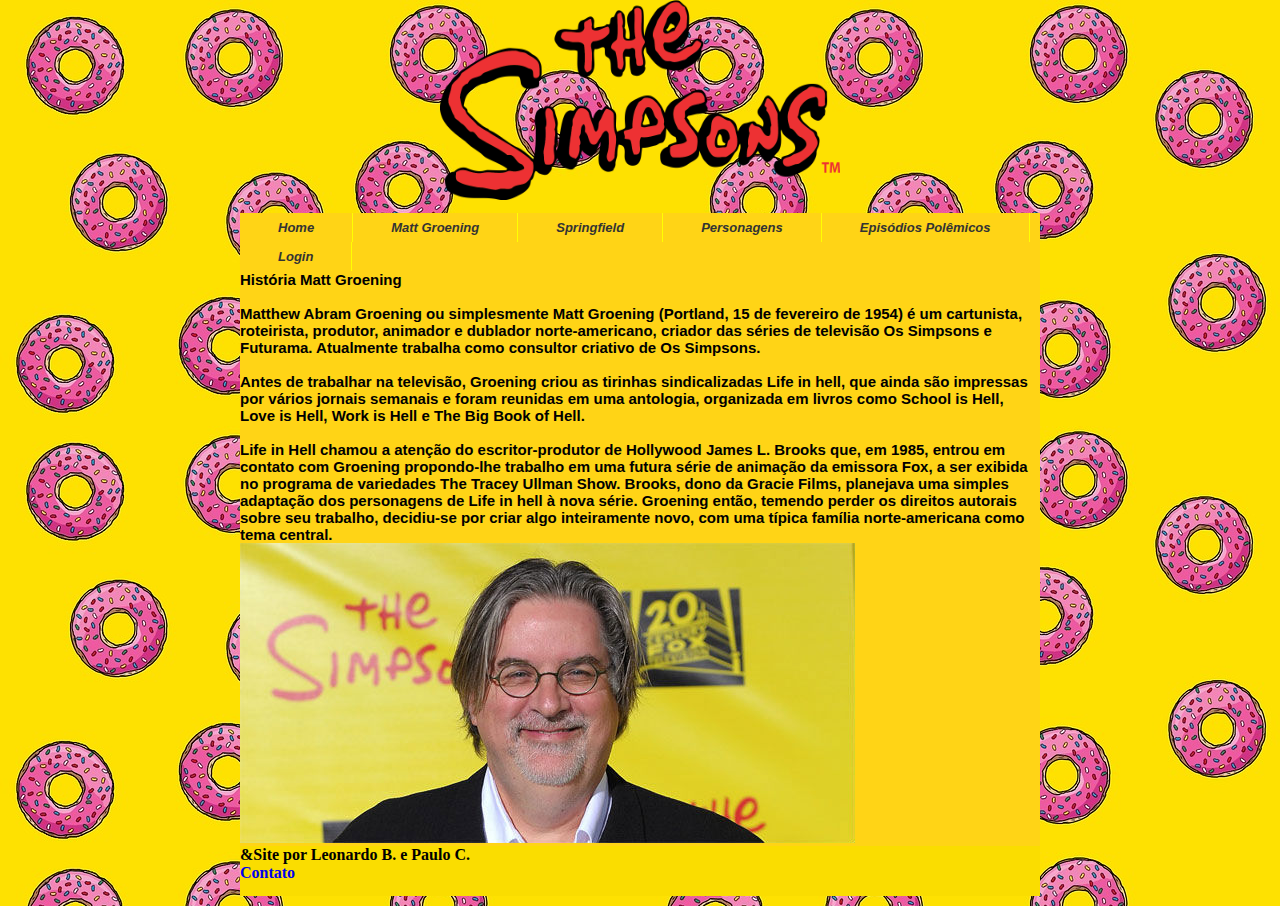
<file: MattHistoria.html>
<!DOCTYPE html>
<head>
    <meta charset="UTF-8">
<center><img src="Logo.png" width="400" height="200"></center>
<link rel="stylesheet" type="text/css" href="CSSsite.css"/>
	</head>
<body>
 <div id="site">
  <header>
  <nav>
  <ul class="menu">
       <li><a href="Index.html">Home</a></li>
		<li><a href="#">Matt Groening</a>
			<ul>
				<li><a href="MattHistoria.html">História</a></li>
				<li><a href="MattCriacoes.html">Criações</a></li>
			</ul>
		</li>
		<li><a href="PagSpringfield.html">Springfield</a></li>
		<li><a href="#">Personagens</a>				
			<ul>
				<li><a href="Homer.html">Homer Simpson</a></li>
				<li><a href="Marge.html">Marge Simpson</a></li>
				<li><a href="Bart.html">Bart Simpson</a></li>
				<li><a href="Lisa.html">Lisa Simpson</a></li>
				<li><a href="Maggie.html">Maggie Simpson</a></li>	
			</ul>
				</li>
        <li><a href="EpPolemicos.html">Episódios Polêmicos</a></li> 
      <li><a href="Login.html">Login</a></li>
	</ul>
	</nav>
	</header>
	<article>
	<!-- Parte futuramente em CSS-->
	<br><br>
	<br>
	<font size="5"> <b>História Matt Groening </font>
	<br><br>
	<font size="3">
	 Matthew Abram Groening ou simplesmente Matt Groening (Portland, 15 de fevereiro de 1954)
	 é um cartunista, roteirista, produtor, animador e dublador norte-americano, criador das 
	 séries de televisão Os Simpsons e Futurama. Atualmente trabalha como consultor criativo 
	 de Os Simpsons. <br>
	 <br>
	 Antes de trabalhar na televisão, Groening criou as tirinhas sindicalizadas Life in hell,
	 que ainda são impressas por vários jornais semanais e foram reunidas em uma antologia, 
	 organizada em livros como School is Hell, Love is Hell, Work is Hell e The Big Book of Hell.<br>
	 <br>
	 Life in Hell chamou a atenção do escritor-produtor de Hollywood James L. Brooks que, em 1985,
	 entrou em contato com Groening propondo-lhe trabalho em uma futura série de animação da emissora
	 Fox, a ser exibida no programa de variedades The Tracey Ullman Show. Brooks, dono da Gracie Films,
	 planejava uma simples adaptação dos personagens de Life in hell à nova série. Groening então, temendo
	 perder os direitos autorais sobre seu trabalho, decidiu-se por criar algo inteiramente novo, com uma
	 típica família norte-americana como tema central.
	 <br>
	 <img src="Matt.jpg">
	 </font> 
	</article>
	<footer>
		&Site por Leonardo B. e Paulo C.
		<br><a href="Contato.html">Contato</a>
	</footer>
	</div>	
	</body>
</html>
</file>
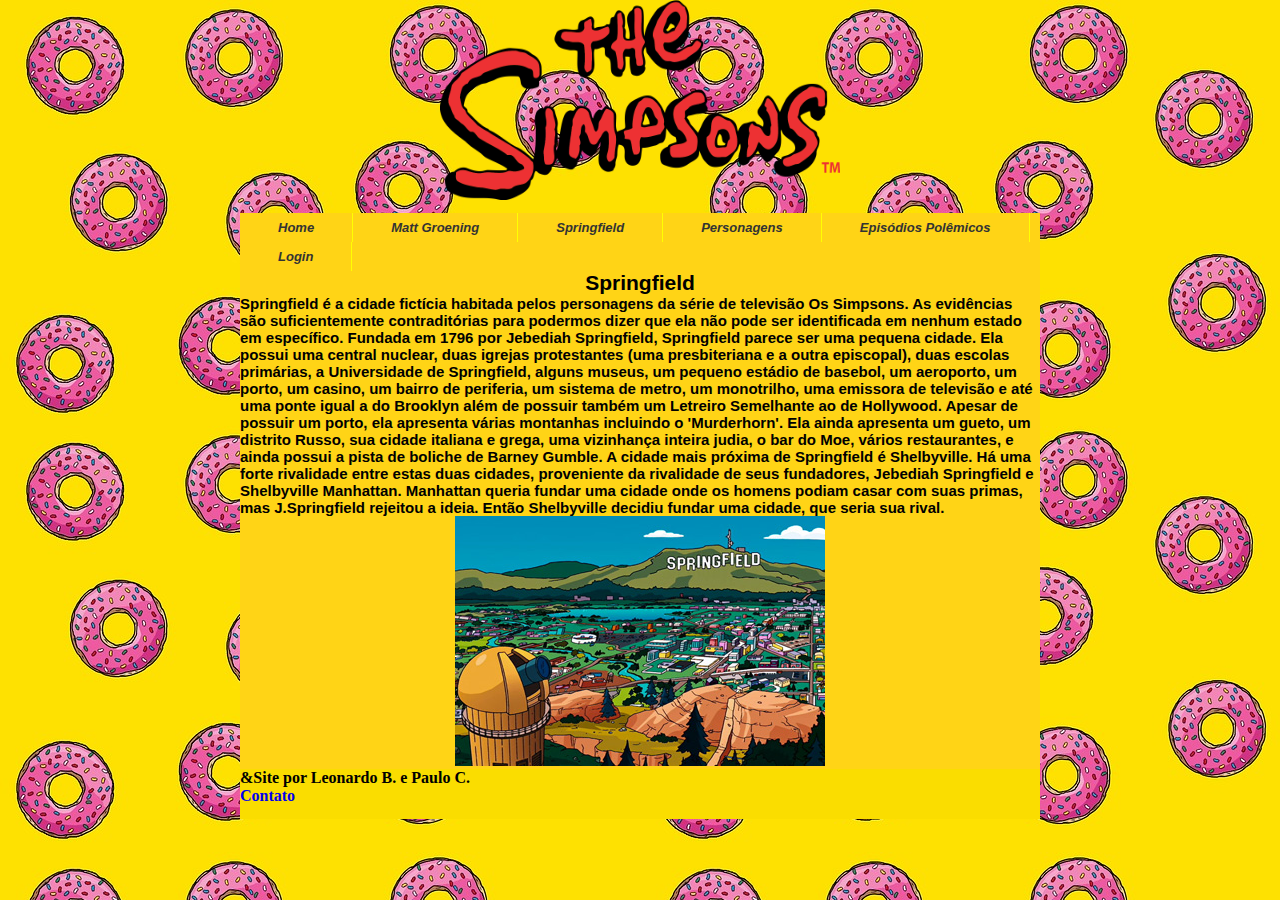
<file: PagSpringfield.html>
<!DOCTYPE html>
<head>
    <meta charset="UTF-8">
<center><img src="Logo.png" width="400" height="200"></center>
<link rel="stylesheet" type="text/css" href="CSSsite.css"/>
	</head>
<body>
 <div id="site">
  <header>
  <nav>
  <ul class="menu">
        <li><a href="Index.html">Home</a></li>
		<li><a href="#">Matt Groening</a>
			<ul>
				<li><a href="MattHistoria.html">História</a></li>
				<li><a href="MattCriacoes.html">Criações</a></li>
			</ul>
		</li>
		<li><a href="PagSpringfield.html">Springfield</a>		</li>
		<li><a href="#">Personagens</a>				
			<ul>
				<li><a href="Homer.html">Homer Simpson</a></li>
				<li><a href="Marge.html">Marge Simpson</a></li>
				<li><a href="Bart.html">Bart Simpson</a></li>
				<li><a href="Lisa.html">Lisa Simpson</a></li>
				<li><a href="Maggie.html">Maggie Simpson</a></li>		
			</ul>
				</li>
        <li><a href="EpPolemicos.html">Episódios Polêmicos</a></li>   
      <li><a href="Login.html">Login</a></li>
	</ul>
	</nav>
	</header>
	<article id="texto">
	<center>
	<h2>Springfield</h2>
	</center>
	<font>
	
	Springfield é a cidade fictícia habitada pelos personagens da série de televisão Os Simpsons.
	As evidências são suficientemente contraditórias para podermos dizer que ela não pode ser identificada em nenhum estado em específico.
Fundada em 1796 por Jebediah Springfield, Springfield parece ser uma pequena cidade.
Ela possui uma central nuclear, duas igrejas protestantes (uma presbiteriana e a outra episcopal), duas escolas primárias, a Universidade de 
Springfield, alguns museus, um pequeno estádio de basebol, um aeroporto, um porto, um casino, um bairro de periferia, um sistema de metro, um monotrilho,
 uma emissora de televisão e até uma ponte igual a do Brooklyn além de possuir também um Letreiro Semelhante ao de Hollywood. Apesar de possuir um porto, 
 ela apresenta várias montanhas incluindo o 'Murderhorn'. Ela ainda apresenta um gueto, um distrito Russo, sua cidade italiana e grega, uma vizinhança inteira 
 judia, o bar do Moe, vários restaurantes, e ainda possui a pista de boliche de Barney Gumble.
A cidade mais próxima de Springfield é Shelbyville. Há uma forte rivalidade entre estas duas cidades, proveniente da rivalidade de seus fundadores,
 Jebediah Springfield e Shelbyville Manhattan. Manhattan queria fundar uma cidade onde os homens podiam casar com suas primas, mas J.Springfield rejeitou a ideia. 
 Então Shelbyville decidiu fundar uma cidade, que seria sua rival.
	</font>
	<center>
	<img src="Springfield.jpg" alt="Springfield">
	</center>
	</article>
  
	<footer>
		&Site por Leonardo B. e Paulo C.
		<br><a href="Contato.html">Contato</a>
	</footer>
	</div>	
	</body>
</html>
</file>
<file: CSSsite.css>
header
	{
	width: 50%;
	margin:10px auto;
	width:800px;
	text-align: center;
	}
	#texto
	{
	font-family:Arial, Helvetica;
	font-size:14px;
	font-weight:bold;
	}
   *{
	margin: 0; 
	padding: 0;
	}
	footer , article , aside , nav , section 
	{
	display:block
	}
	

body{
    background-image: url("rosquinhas.jpg");
	font-family: arial, helvetica, sans-serif;
	font-size: 12px;
	}
	#site
	{
	background-image: url("fundo2.jpg");
	text-align:left;
	margin:10px auto;
	width:800px;
	height:800px auto;
	}
.menu
	{
	list-style:none;
	border:0; 
	float:left;
	}

.menu li
	{
	font-weight: bold;
	font-style: italic;
	font-size:13px;
	font-family: arial;
	position:relative;
	float:left;
	border-right:1px solid yellow;
	}

.menu li a
	{
	color:#333;
	text-decoration:none;
	padding:7px 38px;
	display:block;
	}

.menu li a:hover
	{
	background:#333;
	color:yellow;
	-moz-box-shadow:0 3px 10px 0 #CCC; 
	-webkit-box-shadow:0 3px 10px 0 #ccc;
	text-shadow:0px 0px 5px #fff; 
	}

.menu li   ul
	{
	position:absolute;
	top:27px;
	left:0px;	
	background-color:#FADD00; 
	display:none;
	}

.menu li:hover ul, .menu li.over ul
	{
	display:block;
	}

.menu li ul li
	{
	border:1px solid yellow;
	display:block; 
	width:155px;
	}
	article,font
	{
		font-family: arial, helvetica, sans-serif;
		font-size: 15px;
	    padding-right:0px;
		margin:0 auto;
	}
	footer
	{
	font-family: cursive;
	font-weight: bold;
	font-size:16px;
	background:#FADD00;
	height:50px;
	clear:both;
	text-decoration:none;
	}
	footer,a
	{
	text-decoration:none;
	}
	.Homer
	{
	float:left;
	}
	p
	{
	text-align:left;
	font-weight: bold;
	padding:40px 50px ;
	font-family:Verdana,arial;
	font-size:15px;
	}
	#form-main{
	width:100%;
	padding-top:0px;
	}

	#form-div {
	padding-top:35px;
	padding-bottom:50px;
	width: 450px;
	margin-top:30px;
	margin-left: -60px;
	-moz-border-radius: 7px;
	-webkit-border-radius: 7px;
	}

	.feedback-input {
	color:#3c3c3c;
	font-family: Helvetica, Arial, sans-serif;
	font-weight:500;
	font-size: 18px;
	border-radius: 0;
	line-height: 22px;
	background-color: #fbfbfb;
	padding: 13px 13px 13px 54px;
	margin-bottom: 10px;
	width:100%;
	-webkit-box-sizing: border-box;
	-moz-box-sizing: border-box;
	-ms-box-sizing: border-box;
	box-sizing: border-box;
	border: 3px solid rgba(0,0,0,0);
	}

	.feedback-input:focus{
	background: #fff;
	box-shadow: 0;
	border: 3px solid #3498db;
	color: black;
	outline: none;
	padding: 13px 13px 13px 54px;
	}

	.focused{
	color:#30aed6;
	border:#30aed6 solid 3px;
	}

	/*--*/
	#name{
	background-image: url(http://rexkirby.com/kirbyandson/images/name.svg);
	background-size: 30px 30px;
	background-position: 11px 8px;
	background-repeat: no-repeat;
	}

	#name:focus{
	background-image: url(http://rexkirby.com/kirbyandson/images/name.svg);
	background-size: 30px 30px;
	background-position: 8px 5px;
	background-position: 11px 8px;
	background-repeat: no-repeat;
	}	

	#email{
	background-image: url(http://rexkirby.com/kirbyandson/images/email.svg);
	background-size: 30px 30px;
	background-position: 11px 8px;
	background-repeat: no-repeat;
	}

	#email:focus{
	background-image: url(http://rexkirby.com/kirbyandson/images/email.svg);
	background-size: 30px 30px;
	background-position: 11px 8px;
	background-repeat: no-repeat;
	}

	#comment{
	background-image: url(http://rexkirby.com/kirbyandson/images/comment.svg);
	background-size: 30px 30px;
	background-position: 11px 8px;
	background-repeat: no-repeat;
	}

	textarea {
    width: 100%;
    height: 150px;
    line-height: 150%;
    resize:vertical;
	}

	input:hover, textarea:hover,
	input:focus, textarea:focus {
	background-color:white;
	}

	#button-blue{
	font-family: Montserrat, Arial, Helvetica, sans-serif;
	width: 300px;
	border: #fbfbfb solid 3px;
	cursor:pointer;
	background-color: #3498db;
	color:white;
	font-size:24px;
	padding-top:20px;
	padding-bottom:22px;
	-webkit-transition: all 0.3s;
	-moz-transition: all 0.3s;
	transition: all 0.3s;
	margin-top:-4px;
	font-weight:700;
	}

	#button-blue:hover{
	background-color: rgba(0,0,0,0);
	color: #0493bd;
	}
</file>
